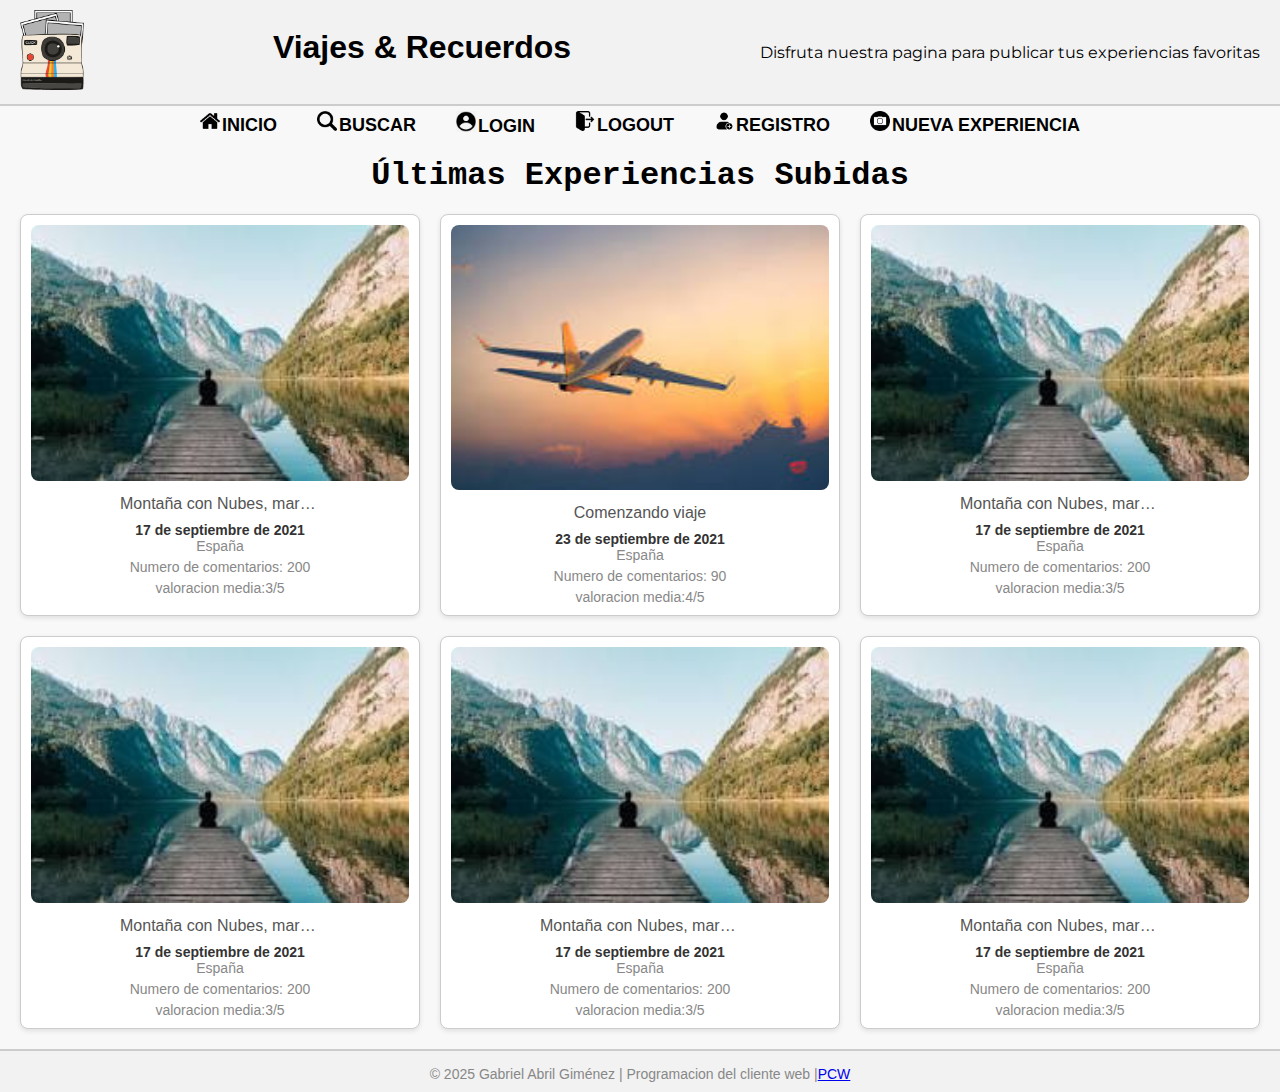
<file: index.html>
<!DOCTYPE html>
<html lang="es">
  <head>
    <meta charset="UTF-8">
    <meta name="viewport" content="width=device-width, initial-scale=1.0" >
    <title>Página Web</title>
    <!-- Archivo base con header, footer, aside -->
    <link rel="stylesheet" href="styles/base.css" media="screen" >
    <!-- Archivo específico para la galería y main -->
    <link rel="stylesheet" href="styles/gallery.css" media="screen" >
    <!-- WebFonts -->
    <link rel="preconnect" href="https://fonts.googleapis.com">
    <link rel="preconnect" href="https://fonts.gstatic.com" crossorigin>
    <link href="https://fonts.googleapis.com/css2?family=Montserrat:ital,wght@0,100..900;1,100..900&display=swap" rel="stylesheet">  
  </head>
  <body>
    <header>
      <a href="index.html">
        <img src="images/PICTURE.png" alt="" id="logo" >
      </a>

      <a href="index.html"><h1>Viajes &amp; Recuerdos</h1></a>
      <p class="montserrat">Disfruta nuestra pagina para publicar tus experiencias favoritas</p> 
    </header>


    <input type="checkbox" id="menu-toggle" class="menu-toggle">
    <label for="menu-toggle" class="menu-button">☰</label>

    <nav>
      <ul>
        <li><a href="index.html"><img src="images/home.png" alt="Inicio" width="20" ><span>INICIO</span> </a></li>
        <li><a href="buscar.html"><img src="images/lupa.png" alt="Inicio" width="20"><span>BUSCAR</span></a></li>
        <li><a href="login.html"><img src="images/login.jpeg" alt="Inicio" width="20" ><span>LOGIN</span></a></li>
        <li><a href="index.html"><img src="images/logout.png" alt="Inicio" width="20" ><span>LOGOUT</span></a></li>
        <li><a href="registro.html"><img src="images/user.png" alt="Inicio" width="20" ><span>REGISTRO</span></a></li>
        <li><a href="nueva.html"><img src="images/camera.png" alt="Inicio" width="20" ><span>NUEVA EXPERIENCIA</span></a></li>
      </ul>
    </nav>


    <main>

      <h2>Últimas Experiencias Subidas</h2>

      <ul id="container">
        <li>
          <a href="experiencia.html">
            <figure>
              <img src="images/viaje1.jpeg" width="200" alt="Una montaña" title="Montaña con Nubes, mar y persona">
              <figcaption>Montaña con Nubes, mar y persona </figcaption>
            </figure>
          </a>
          <p>
            <time datetime="2021-09-17">17 de septiembre de 2021</time> España
          </p>
          <p>Numero de comentarios: 200</p>
          <p>valoracion media:3/5</p>
        </li>

        <li>
          <a href="experiencia.html">
            <figure>
              <img src="images/viaje2.jpeg" width="200" alt="Un avion" title="Comenzando viaje" >
              <figcaption>Comenzando viaje</figcaption>
            </figure>
          </a>
          <p>
            <time datetime="2021-09-23">23 de septiembre de 2021</time> España
          </p>
          <p>Numero de comentarios: 90</p>
          <p>valoracion media:4/5</p>
        </li>

        <li>
          <a href="experiencia.html">
            <figure>
              <img src="images/viaje1.jpeg" width="200" alt="Una montaña" title="Montaña con Nubes, mar y persona" >
              <figcaption>Montaña con Nubes, mar y persona </figcaption>
            </figure>
          </a>
          <p>
            <time datetime="2021-09-17">17 de septiembre de 2021</time> España
          </p>
          <p>Numero de comentarios: 200</p>
          <p>valoracion media:3/5</p>
        </li>


        <li>
          <a href="experiencia.html">
            <figure>
              <img src="images/viaje1.jpeg" width="200" alt="Una montaña" title="Montaña con Nubes, mar y persona" >
              <figcaption>Montaña con Nubes, mar y persona </figcaption>
            </figure>
          </a>
          <p>
            <time datetime="2021-09-17">17 de septiembre de 2021</time> España
          </p>
          <p>Numero de comentarios: 200</p>
          <p>valoracion media:3/5</p>
        </li>




        <li>
          <a href="experiencia.html">
            <figure>
              <img src="images/viaje1.jpeg" width="200" alt="Una montaña" title="Montaña con Nubes, mar y persona" >
              <figcaption>Montaña con Nubes, mar y persona </figcaption>
            </figure>
          </a>
          <p>
            <time datetime="2021-09-17">17 de septiembre de 2021</time> España
          </p>
          <p>Numero de comentarios: 200</p>
          <p>valoracion media:3/5</p>
        </li>



        <li>
          <a href="experiencia.html">
            <figure>
              <img src="images/viaje1.jpeg" width="200" alt="Una montaña" title="Montaña con Nubes, mar y persona" >
              <figcaption>Montaña con Nubes, mar y persona </figcaption>
            </figure>
          </a>
          <p>
            <time datetime="2021-09-17">17 de septiembre de 2021</time> España
          </p>
          <p>Numero de comentarios: 200</p>
          <p>valoracion media:3/5</p>
        </li>





      </ul>
    </main>
    <footer>
      <p>
        &copy; 2025 Gabriel Abril Giménez | Programacion del cliente web |<a href="acerca.html">PCW</a>
      </p>
    </footer>
  </body>
</html>
</file>
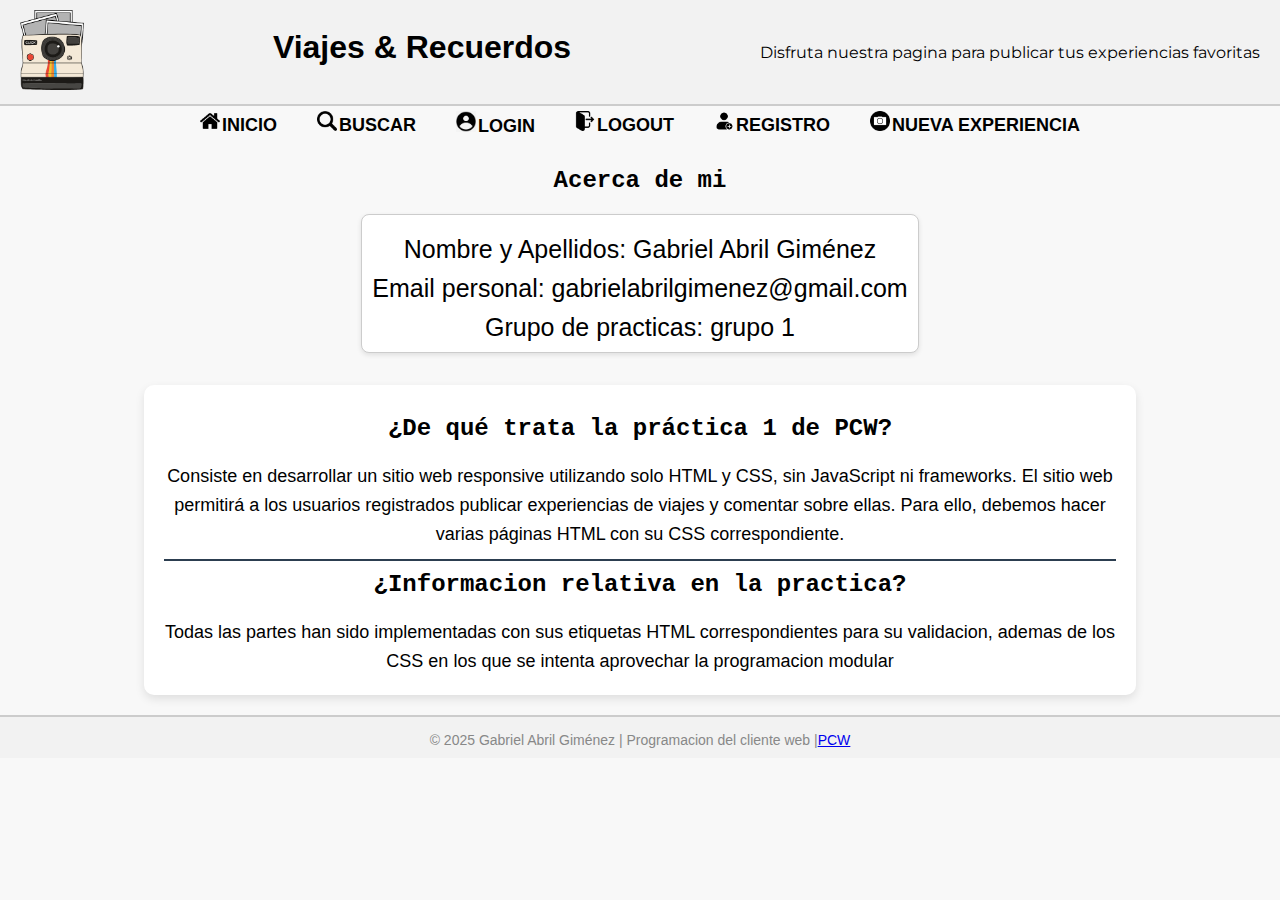
<file: acerca.html>
<!DOCTYPE html>
<html lang="es">
  <head>
    <meta charset="UTF-8" >
    <meta name="viewport" content="width=device-width, initial-scale=1.0">
    <title>Página Web</title>
    <!-- Archivo base con header, footer, aside -->
    <link rel="stylesheet" href="styles/base.css" media="screen">
    <!-- Archivo específico para la galería y main -->
    <link rel="stylesheet" href="styles/acerca.css" media="screen">
     <!-- WebFonts -->
     <link rel="preconnect" href="https://fonts.googleapis.com">
     <link rel="preconnect" href="https://fonts.gstatic.com" crossorigin>
     <link href="https://fonts.googleapis.com/css2?family=Montserrat:ital,wght@0,100..900;1,100..900&display=swap" rel="stylesheet">  
  </head>
  <body>
    <header>
      <a href="index.html">
        <img src="images/PICTURE.png" alt="" id="logo">
      </a>

      <a href="index.html"><h1>Viajes &amp; Recuerdos</h1></a>
      <p class="montserrat">Disfruta nuestra pagina para publicar tus experiencias favoritas</p> 
    </header>


    <input type="checkbox" id="menu-toggle" class="menu-toggle">
    <label for="menu-toggle" class="menu-button">☰</label>

    <nav>
      <ul>
        <li><a href="index.html"><img src="images/home.png" alt="Inicio" width="20" ><span>INICIO</span> </a></li>
        <li><a href="buscar.html"><img src="images/lupa.png" alt="Inicio" width="20"><span>BUSCAR</span></a></li>
        <li><a href="login.html"><img src="images/login.jpeg" alt="Inicio" width="20" ><span>LOGIN</span></a></li>
        <li><a href="index.html"><img src="images/logout.png" alt="Inicio" width="20" ><span>LOGOUT</span></a></li>
        <li><a href="registro.html"><img src="images/user.png" alt="Inicio" width="20" ><span>REGISTRO</span></a></li>
        <li><a href="nueva.html"><img src="images/camera.png" alt="Inicio" width="20" ><span>NUEVA EXPERIENCIA</span></a></li>
      </ul>
    </nav>


    <main>

      <h2>Acerca de mi</h2>

      <ul id="container">
        <li>
            <p>Nombre y Apellidos: Gabriel Abril Giménez</p>
            <p>Email personal: gabrielabrilgimenez@gmail.com</p>
            <p>Grupo de practicas: grupo 1</p>
        </li>
      </ul>

    <div class="info">
        <h2>¿De qué trata la práctica 1 de PCW?</h2>
        <p>
            Consiste en desarrollar un sitio web responsive utilizando solo HTML y CSS, sin JavaScript ni frameworks. 
            El sitio web permitirá a los usuarios registrados publicar experiencias de viajes y comentar sobre ellas. 
            Para ello, debemos hacer varias páginas HTML con su CSS correspondiente.
        </p>
        <h2>¿Informacion relativa en la practica?</h2>

        <p>Todas las partes han sido implementadas con sus etiquetas HTML correspondientes para su validacion, ademas de los CSS en los que se intenta aprovechar la programacion modular</p>



    </div>



    </main>
    <footer>
      <p>
        &copy; 2025 Gabriel Abril Giménez | Programacion del cliente web |<a href="acerca.html">PCW</a>
      </p>
    </footer>
  </body>
</html>
</file>
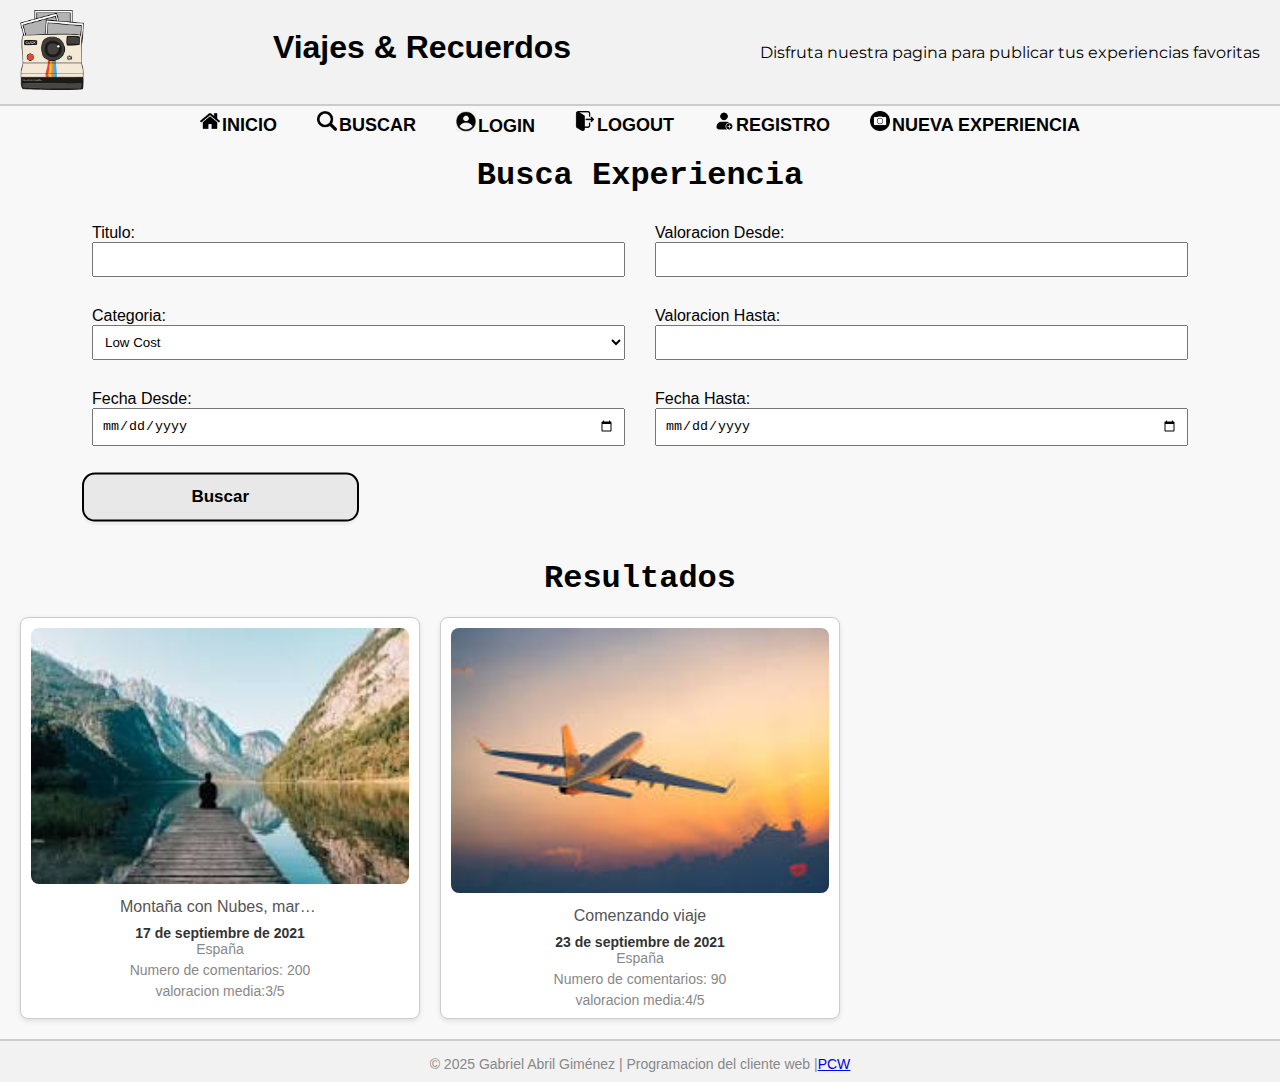
<file: buscar.html>
<!DOCTYPE html>
<html lang="es">
  <head>
    <meta charset="UTF-8">
    <meta name="viewport" content="width=device-width, initial-scale=1.0">
    <title>Página Web</title>
    <!-- Archivo base con header, footer, aside -->
    <link rel="stylesheet" href="styles/base.css" media="screen">
    <!-- Archivo específico para los formularios -->
    <link rel="stylesheet" href="styles/formulario.css" media="screen">
    <!-- Archivo específico para la galería de resultados-->
    <link rel="stylesheet" href="styles/gallery.css" media="screen">  
     <!-- WebFonts -->
     <link rel="preconnect" href="https://fonts.googleapis.com">
     <link rel="preconnect" href="https://fonts.gstatic.com" crossorigin>
     <link href="https://fonts.googleapis.com/css2?family=Montserrat:ital,wght@0,100..900;1,100..900&display=swap" rel="stylesheet">  
</head>
  <body>
    <header>
      <a href="index.html">
        <img src="images/PICTURE.png" alt="" id="logo">
      </a>

      <a href="index.html"><h1>Viajes &amp; Recuerdos</h1></a>
      <p class="montserrat">Disfruta nuestra pagina para publicar tus experiencias favoritas</p> 
    </header>


    <input type="checkbox" id="menu-toggle" class="menu-toggle">
    <label for="menu-toggle" class="menu-button">☰</label>

    <nav>
      <ul>
        <li><a href="index.html"><img src="images/home.png" alt="Inicio" width="20" ><span>INICIO</span> </a></li>
        <li><a href="buscar.html"><img src="images/lupa.png" alt="Inicio" width="20"><span>BUSCAR</span></a></li>
        <li><a href="login.html"><img src="images/login.jpeg" alt="Inicio" width="20" ><span>LOGIN</span></a></li>
        <li><a href="index.html"><img src="images/logout.png" alt="Inicio" width="20" ><span>LOGOUT</span></a></li>
        <li><a href="registro.html"><img src="images/user.png" alt="Inicio" width="20" ><span>REGISTRO</span></a></li>
        <li><a href="nueva.html"><img src="images/camera.png" alt="Inicio" width="20" ><span>NUEVA EXPERIENCIA</span></a></li>
      </ul>
    </nav>
    <main>

      <h2>Busca Experiencia</h2>
      <aside>
          <form id="search_form">

              <div class="form-group">
                  <label for="title"  class="field-left">Titulo:</label>
                  <input type="text" class="field-left" id="title" name="title">
              </div>

              <div class="form-group">
                  <label for="valor_inicio" class="field-right">Valoracion Desde:</label>
                  <input type="number" class="field-right" id="valor_inicio" name="valor_inicio" min="0" max="5">
              </div>

              <div class="form-group">
                  <label for="category" class="field-left">Categoria:</label>
                  <select id="category" class="field-left" name="category">
                      <option>Low Cost</option>
                      <option>Avion</option>
                      <option>Europa</option>
                  </select>               
              </div>

              <div class="form-group">
                  <label for="valor_fin" class="field-right">Valoracion Hasta:</label>
                  <input type="number" class="field-right" id="valor_fin" name="valor_fin" min="0" max="5">
              </div>

              <div class="form-group">
                  <label for="date_inicio" class="field-left">Fecha Desde:</label>
                  <input type="date" class="field-left" id="date_inicio" name="date_inicio">
              </div>

              <div class="form-group">
                  <label for="date_fin" class="field-left">Fecha Hasta:</label>
                  <input type="date" class="field-left" id="date_fin" name="date_fin">
              </div>

              <div class="buton_center">
                  <button type="submit" id="search">
                      <span class="button_top">Buscar</span>
                  </button>
              </div>
          </form>
      </aside>

      <h2>Resultados</h2>


      <ul id="container">
          <li>
            <a href="experiencia.html">
              <figure>
                <img src="images/viaje1.jpeg" width="200" alt="Una montaña" title="Montaña con Nubes, mar y persona">
                <figcaption>Montaña con Nubes, mar y persona </figcaption>
              </figure>
            </a>
            <p>
              <time datetime="2021-09-17">17 de septiembre de 2021</time> España
            </p>
            <p>Numero de comentarios: 200</p>
            <p>valoracion media:3/5</p>
          </li>

          <li>
            <a href="experiencia.html">
              <figure>
                <img src="images/viaje2.jpeg" width="200" alt="Un avion" title="Comenzando viaje">
                <figcaption>Comenzando viaje</figcaption>
              </figure>
            </a>
            <p>
              <time datetime="2021-09-23">23 de septiembre de 2021</time> España
            </p>
            <p>Numero de comentarios: 90</p>
            <p>valoracion media:4/5</p>
          </li>
        </ul>
    </main>
    <footer>
      <p>
        &copy; 2025 Gabriel Abril Giménez | Programacion del cliente web |<a href="acerca.html">PCW</a>
      </p>
    </footer>
  </body>
</html>
</file>
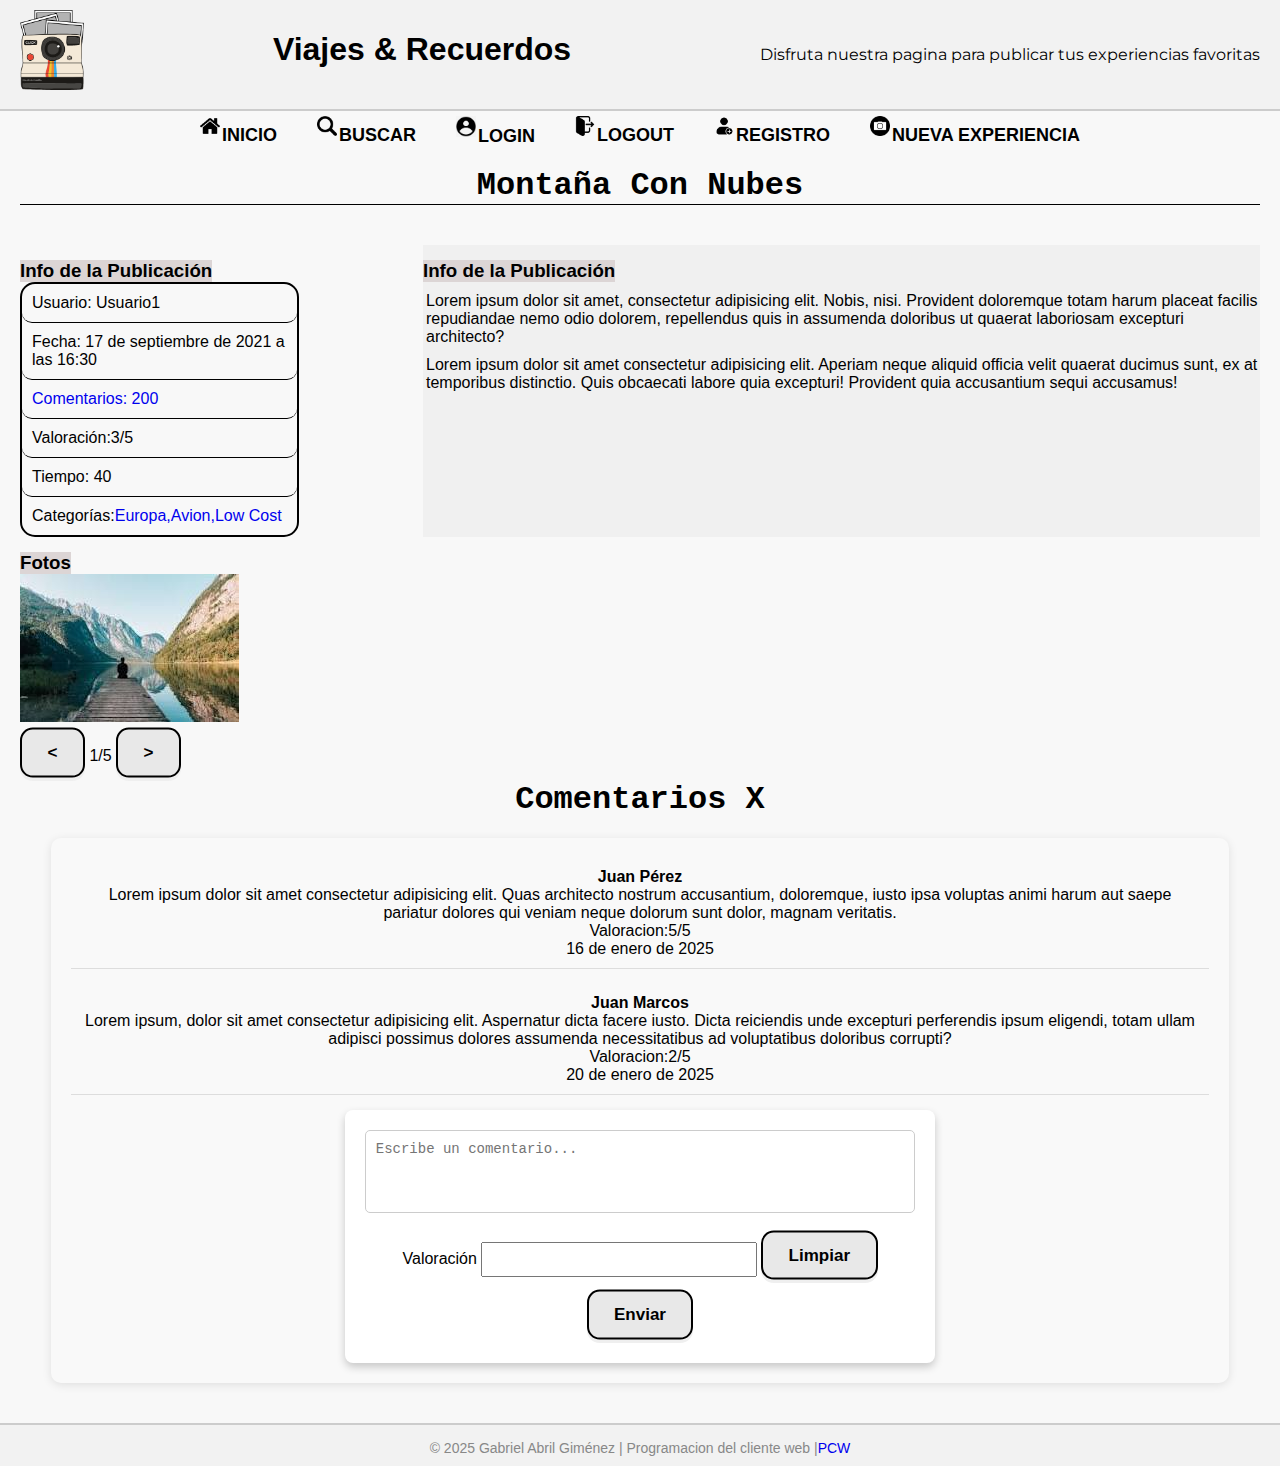
<file: experiencia.html>
<!DOCTYPE html>
<html lang="es">
  <head>
    <meta charset="UTF-8">
    <meta name="viewport" content="width=device-width, initial-scale=1.0">
    <title>Página Web</title>
    <!-- Archivo base con header, footer, aside -->
    <link rel="stylesheet" href="styles/base.css">
    <!-- Archivo específico para la galería y main -->
    <link rel="stylesheet" href="styles/soloFoto.css" >
    <!-- Archivo específico para la galería y main -->
    <link rel="stylesheet" href="styles/formulario.css" >
  <!-- WebFonts -->
  <link rel="preconnect" href="https://fonts.googleapis.com">
  <link rel="preconnect" href="https://fonts.gstatic.com" crossorigin>
  <link href="https://fonts.googleapis.com/css2?family=Montserrat:ital,wght@0,100..900;1,100..900&display=swap" rel="stylesheet">  
  </head>
  <body>
        <header>
          <a href="index.html">
            <img src="images/PICTURE.png" alt="" id="logo">
          </a>
    
          <a href="index.html"><h1>Viajes &amp; Recuerdos</h1></a>
          <p class="montserrat">Disfruta nuestra pagina para publicar tus experiencias favoritas</p> 
        </header>
    
    
        <input type="checkbox" id="menu-toggle" class="menu-toggle">
        <label for="menu-toggle" class="menu-button">☰</label>
    
        <nav>
          <ul>
            <li><a href="index.html"><img src="images/home.png" alt="Inicio" width="20" ><span>INICIO</span> </a></li>
            <li><a href="buscar.html"><img src="images/lupa.png" alt="Inicio" width="20"><span>BUSCAR</span></a></li>
            <li><a href="login.html"><img src="images/login.jpeg" alt="Inicio" width="20" ><span>LOGIN</span></a></li>
            <li><a href="index.html"><img src="images/logout.png" alt="Inicio" width="20" ><span>LOGOUT</span></a></li>
            <li><a href="registro.html"><img src="images/user.png" alt="Inicio" width="20" ><span>REGISTRO</span></a></li>
            <li><a href="nueva.html"><img src="images/camera.png" alt="Inicio" width="20" ><span>NUEVA EXPERIENCIA</span></a></li>
          </ul>
        </nav>
    <main>
        <div id="centrar-div">
            <h2>Montaña Con Nubes</h2>
        </div>
        <div class="fila1">
            <div class="zona1">
              <h3>Info de la Publicación</h3>
              <ul>
                <li> Usuario: Usuario1</li>
                <li>Fecha: 17 de septiembre de 2021 a las 16:30</li>
                <li><a href="#coments">Comentarios: 200 </a></li>
                <li> Valoración:3/5</li>
                <li> Tiempo: 40</li>
                <li> Categorías:<a href="buscar.html">Europa,Avion,Low Cost</a></li>
              </ul>
            </div>
          
            <div class="zona2">
              <h3>Info de la Publicación</h3>
              <p>Lorem ipsum dolor sit amet, consectetur adipisicing elit. Nobis, nisi. Provident doloremque totam harum placeat facilis repudiandae nemo odio dolorem, repellendus quis in assumenda doloribus ut quaerat laboriosam excepturi architecto?</p>
              
              <p>Lorem ipsum dolor sit amet consectetur adipisicing elit. Aperiam neque aliquid officia velit quaerat ducimus sunt, ex at temporibus distinctio. Quis obcaecati labore quia excepturi! Provident quia accusantium sequi accusamus!</p>
            </div>
        </div>
        
        <div class="fila2">
            <div class="zona3">
              <h3>Fotos</h3>
            <p>
              <a href="images/viaje1.jpeg">
                <img src="images/viaje1.jpeg" alt="Foto">
              </a>
            </p>
                <button type="button" id="atras">
                    <span class="button_top">&lt;</span>
                </button>
                1/5
                <button type="button" id="siguiente">
                    <span class="button_top">&gt;</span>
                </button>
            </div>
        </div>

        <h2>Comentarios X</h2>

        <div class="comments-section" id="coments">
  
          <div class="comment">
              <h4>Juan Pérez</h4>
              <p>Lorem ipsum dolor sit amet consectetur adipisicing elit. Quas architecto nostrum accusantium, doloremque, iusto ipsa voluptas animi harum aut saepe pariatur dolores qui veniam neque dolorum sunt dolor, magnam veritatis.</p>
              <p>Valoracion:5/5</p>
              <time datetime="2025-01-16">16 de enero de 2025</time>
          </div>

          <div class="comment">
            <h4>Juan Marcos</h4>
            <p>Lorem ipsum, dolor sit amet consectetur adipisicing elit. Aspernatur dicta facere iusto. Dicta reiciendis unde excepturi perferendis ipsum eligendi, totam ullam adipisci possimus dolores assumenda necessitatibus ad voluptatibus doloribus corrupti?</p>
            <p>Valoracion:2/5</p>
            <time datetime="2025-01-16">20 de enero de 2025</time>
          </div>


          <form id="experiencia-form">
            <div class="comentarios-container">
                <textarea placeholder="Escribe un comentario..." maxlength="300"></textarea>
        
                <label for="num_val">Valoración</label>
                <input type="number" name="num_val" id="num_val" min="0" max="5" step="1" oninput="num_val_output.value = this.value">
        
                <button type="reset" id="reset_com">
                  <span class="button_top">Limpiar</span>
                </button>

                <button type="button" id="enviar">
                    <span class="button_top">Enviar</span>
                </button>

            </div>
          </form>
        </div>

    </main>    
    <footer>
      <p>
        &copy; 2025 Gabriel Abril Giménez | Programacion del cliente web |<a href="acerca.html">PCW</a>
      </p>
    </footer>
  </body>
</html>
</file>
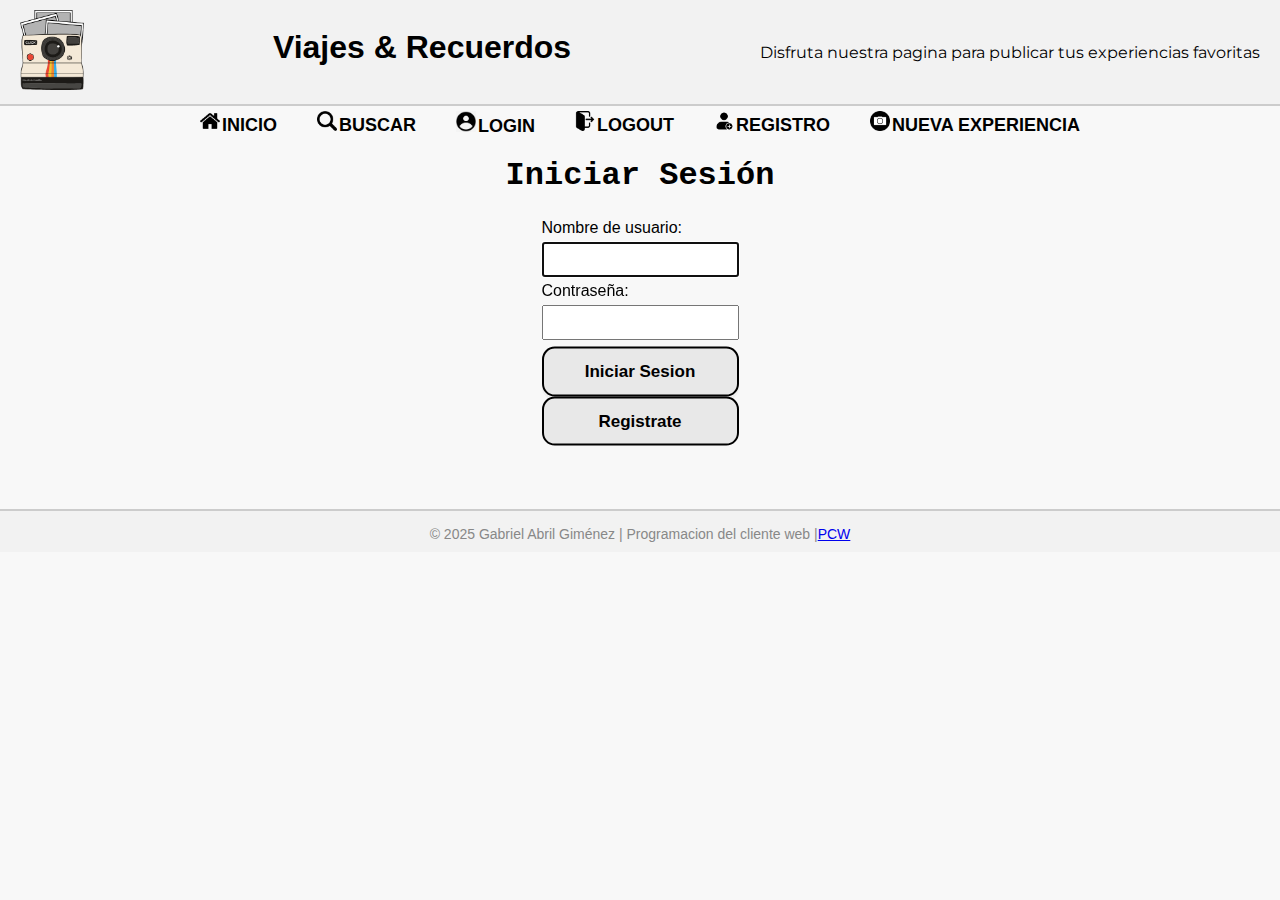
<file: login.html>
<!DOCTYPE html>
<html lang="es">
  <head>
    <meta charset="UTF-8" >
    <meta name="viewport" content="width=device-width, initial-scale=1.0" >
    <title>Página Web</title>
    <!-- Archivo base con header, footer, aside -->
    <link rel="stylesheet" href="styles/base.css" media="screen" >
    <!-- Archivo específico para la galería y main -->
    <link rel="stylesheet" href="styles/formulario.css" media="screen" >
     <!-- WebFonts -->
     <link rel="preconnect" href="https://fonts.googleapis.com">
     <link rel="preconnect" href="https://fonts.gstatic.com" crossorigin>
     <link href="https://fonts.googleapis.com/css2?family=Montserrat:ital,wght@0,100..900;1,100..900&display=swap" rel="stylesheet">  
  </head>
  <body>
    <header>
      <a href="index.html">
        <img src="images/PICTURE.png" alt="" id="logo" >
      </a>

      <a href="index.html"><h1>Viajes &amp; Recuerdos</h1></a>
      <p class="montserrat">Disfruta nuestra pagina para publicar tus experiencias favoritas</p> 
    </header>


    <input type="checkbox" id="menu-toggle" class="menu-toggle">
    <label for="menu-toggle" class="menu-button">☰</label>

    <nav>
      <ul>
        <li><a href="index.html"><img src="images/home.png" alt="Inicio" width="20" ><span>INICIO</span> </a></li>
        <li><a href="buscar.html"><img src="images/lupa.png" alt="Inicio" width="20"><span>BUSCAR</span></a></li>
        <li><a href="login.html"><img src="images/login.jpeg" alt="Inicio" width="20" ><span>LOGIN</span></a></li>
        <li><a href="index.html"><img src="images/logout.png" alt="Inicio" width="20" ><span>LOGOUT</span></a></li>
        <li><a href="registro.html"><img src="images/user.png" alt="Inicio" width="20" ><span>REGISTRO</span></a></li>
        <li><a href="nueva.html"><img src="images/camera.png" alt="Inicio" width="20" ><span>NUEVA EXPERIENCIA</span></a></li>
      </ul>
    </nav>
    
    <main>
        <h2>Iniciar Sesión</h2>

        <aside>
          <form id="idlogin">
            <label for="username">Nombre de usuario:</label>
            <input type="text" id="username" name="username" required autofocus >
            <label for="password">Contraseña:</label>
            <input type="password" id="password" name="password" required >
  
            <button type="submit" id="entrar">
              <span class="button_top">Iniciar Sesion</span>
            </button>
            
            <a href="registro.html" id="boton">
                <span class="button_top">Registrate</span>
            </a>

          </form>
        </aside>
    </main>

    <footer>
      <p>
        &copy; 2025 Gabriel Abril Giménez | Programacion del cliente web |<a href="acerca.html">PCW</a>
      </p>
    </footer>
  </body>
</html>
</file>
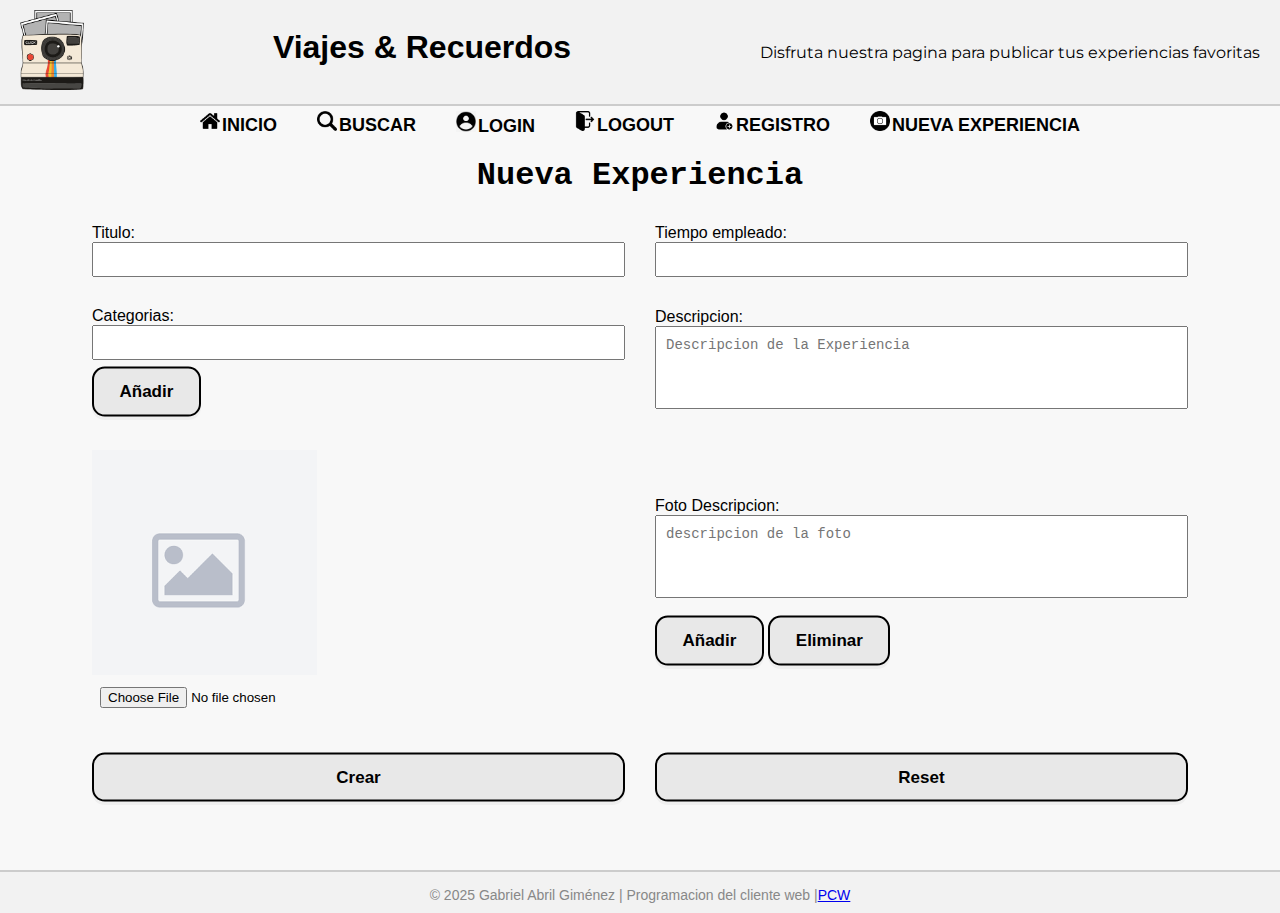
<file: nueva.html>
<!DOCTYPE html>
<html lang="es">
  <head>
    <meta charset="UTF-8" >
    <meta name="viewport" content="width=device-width, initial-scale=1.0" >
    <title>Página Web</title>
    <!-- Archivo base con header, footer, aside -->
    <link rel="stylesheet" href="styles/base.css" media="screen" >
    <!-- Archivo específico para los formularios -->
    <link rel="stylesheet" href="styles/formulario.css" media="screen" >
     <!-- WebFonts -->
     <link rel="preconnect" href="https://fonts.googleapis.com">
     <link rel="preconnect" href="https://fonts.gstatic.com" crossorigin>
     <link href="https://fonts.googleapis.com/css2?family=Montserrat:ital,wght@0,100..900;1,100..900&display=swap" rel="stylesheet">  
</head>
  <body>
    <header>
      <a href="index.html">
        <img src="images/PICTURE.png" alt="" id="logo" >
      </a>

      <a href="index.html"><h1>Viajes &amp; Recuerdos</h1></a>
      <p class="montserrat">Disfruta nuestra pagina para publicar tus experiencias favoritas</p> 
    </header>


    <input type="checkbox" id="menu-toggle" class="menu-toggle">
    <label for="menu-toggle" class="menu-button">☰</label>

    <nav>
        <ul>
          <li><a href="index.html"><img src="images/home.png" alt="Inicio" width="20" ><span>INICIO</span> </a></li>
          <li><a href="buscar.html"><img src="images/lupa.png" alt="Inicio" width="20"><span>BUSCAR</span></a></li>
          <li><a href="login.html"><img src="images/login.jpeg" alt="Inicio" width="20" ><span>LOGIN</span></a></li>
          <li><a href="index.html"><img src="images/logout.png" alt="Inicio" width="20" ><span>LOGOUT</span></a></li>
          <li><a href="registro.html"><img src="images/user.png" alt="Inicio" width="20" ><span>REGISTRO</span></a></li>
          <li><a href="nueva.html"><img src="images/camera.png" alt="Inicio" width="20" ><span>NUEVA EXPERIENCIA</span></a></li>
        </ul>
      </nav>
    <main>

        <h2>Nueva Experiencia</h2>
        <aside>
            <form id="search_form">

                <div class="form-group">
                    <label for="title"  class="field-left">Titulo:</label>
                    <input type="text" class="field-left" id="title" name="title" maxlength="100" required>
                </div>

                <div class="form-group">
                    <label for="time" class="field-right">Tiempo empleado:</label>
                    <input type="number" class="field-right" id="time" name="time" min="0.5" step="0.5" oninput="valor.value = this.value" required>
                </div>


                <div class="form-group">
                    <label for="category" class="field-left">Categorias:</label>
                    <input list="categorias" name="category" id="category" maxlength="100">
                    <datalist id="categorias">
                        <option>Low Cost</option>
                        <option>Avion</option>
                        <option>Europa</option>
                    </datalist>
                    <button type="submit" id="add">
                        <span class="button_top">Añadir</span>
                    </button>

                </div>

                <div class="form-group">
                    <label for="descripcion" class="field-right">Descripcion:</label>
                    <textarea maxlength="200" name="descripcion" id="descripcion" placeholder="Descripcion de la Experiencia" required></textarea>
                </div>

                <div class="form-group">
                    <label for="photo">
                        <img src="images/not_found.png" alt="No hay foto">
                    </label>
                    <input type="file" id="photo" accept="image/* ">
                </div>

                <div class="form-group">
                    <label for="photo-des">Foto Descripcion:</label>
                    <textarea maxlength="200" name="descripcion-photo" id="photo-des" placeholder="descripcion de la foto" required></textarea>            
                    <button type="submit" id="add_foto">
                        <span class="button_top">Añadir</span>
                    </button>
        
                    <button type="submit" id="delete">
                        <span class="button_top">Eliminar</span>
                    </button>
                </div>

                <div class="form-group">
                    <button type="submit" id="create">
                        <span class="button_top">Crear</span>
                    </button>
                </div>

                <div class="form-group">
                    <button type="reset" id="reset">
                        <span class="button_top">Reset</span>
                    </button>
                </div> 
            </form>
        </aside>
    </main>
    <footer>
      <p>
        &copy; 2025 Gabriel Abril Giménez | Programacion del cliente web |<a href="acerca.html">PCW</a>
      </p>
    </footer>
  </body>
</html>
</file>
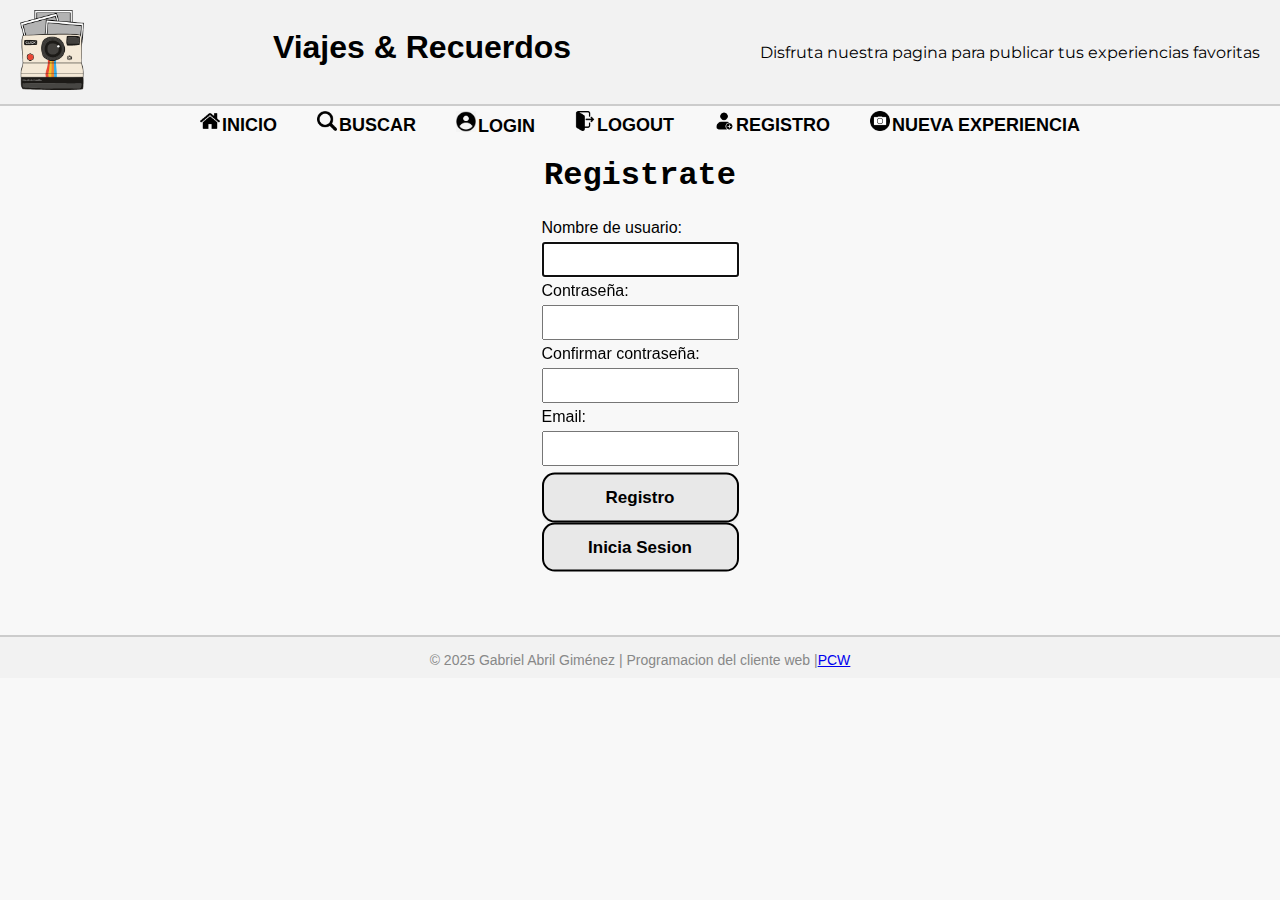
<file: registro.html>
<!DOCTYPE html>
<html lang="es">
  <head>
    <meta charset="UTF-8" >
    <meta name="viewport" content="width=device-width, initial-scale=1.0" >
    <title>Página Web</title>
    <!-- Archivo base con header, footer, aside -->
    <link rel="stylesheet" href="styles/base.css" media="screen" >
    <!-- Archivo específico para la galería y main -->
    <link rel="stylesheet" href="styles/formulario.css" media="screen" >
     <!-- WebFonts -->
     <link rel="preconnect" href="https://fonts.googleapis.com">
     <link rel="preconnect" href="https://fonts.gstatic.com" crossorigin>
     <link href="https://fonts.googleapis.com/css2?family=Montserrat:ital,wght@0,100..900;1,100..900&display=swap" rel="stylesheet">  
  </head>
  <body>
    <header>
      <a href="index.html">
        <img src="images/PICTURE.png" alt="" id="logo" >
      </a>

      <a href="index.html"><h1>Viajes &amp; Recuerdos</h1></a>
      <p class="montserrat">Disfruta nuestra pagina para publicar tus experiencias favoritas</p> 
    </header>

    <input type="checkbox" id="menu-toggle" class="menu-toggle">
    <label for="menu-toggle" class="menu-button">☰</label>

    <nav>
        <ul>
          <li><a href="index.html"><img src="images/home.png" alt="Inicio" width="20" ><span>INICIO</span> </a></li>
          <li><a href="buscar.html"><img src="images/lupa.png" alt="Inicio" width="20"><span>BUSCAR</span></a></li>
          <li><a href="login.html"><img src="images/login.jpeg" alt="Inicio" width="20" ><span>LOGIN</span></a></li>
          <li><a href="index.html"><img src="images/logout.png" alt="Inicio" width="20" ><span>LOGOUT</span></a></li>
          <li><a href="registro.html"><img src="images/user.png" alt="Inicio" width="20" ><span>REGISTRO</span></a></li>
          <li><a href="nueva.html"><img src="images/camera.png" alt="Inicio" width="20" ><span>NUEVA EXPERIENCIA</span></a></li>
        </ul>
      </nav>
    <main>
        <h2>Registrate</h2>

        <aside>
          <form id="idlogin" >
            <label for="username">Nombre de usuario:</label>
            <input type="text" id="username" name="username" pattern="^[a-zA-Z][a-zA-Z\d]{3,19}$" title="Debe contener solo letras, números, pero no debe empezar por numero y debe tener entre 4 y 20 caracteres." required autofocus >
            
            <label for="password">Contraseña:</label>
            <input type="password" name="password" id="password" pattern="^[a-zA-Z\d_.\-]{6,20}$" title="Debe contener solo letras, números, '_', '-', '.', y tener entre 6 y 20 caracteres.">

            <label for="password2">Confirmar contraseña:</label>
            <input type="password" id="password2" name="password2" >

            <label for="email">Email:</label>
            <input type="email" id="email" name="email" required >

            <button type="submit" id="registrar">
              <span class="button_top">Registro</span>
            </button>

            <a href="login.html" id="boton">
              <span class="button_top">Inicia Sesion</span>
            </a>
          </form>
        </aside>
    </main>
    <footer>
      <p>
        &copy; 2025 Gabriel Abril Giménez | Programacion del cliente web |<a href="acerca.html">PCW</a>
      </p>
    </footer>
  </body>
</html>
</file>
<file: styles/gallery.css>
:root {
    --li-color-container: #ffffff;
    --color-border: #ccc;
    --li-color-shadow: rgba(0, 0, 0, 0.1);
    --color-text: #555;
    --color-p-text: #888;
    --color-time: #333;
    --gallery-text-color: #000000;
  
    /* Variables para tamaños de fuente */
    --gallery-font-size-h2: 2em;
    --gallery-font-size-figcaption: 16px;
    --gallery-font-size-p: 14px;
    --gallery-font-size-time: 1em; 
  }
  
  /* ===== Main ===== */
  main {
    padding: 20px;
  }
  
  main h2 {
    text-align: center;
    margin-bottom: 20px;
    font-family: "Courier New", Courier, monospace;
    font-size: var(--gallery-font-size-h2);
    color: var(--gallery-text-color);
  }
  
  /* ===== Galería de Imágenes ===== */
  #container {
    display: grid;
    grid-template-columns: repeat(3, 1fr);
    gap: 20px;
    list-style-type: none;
    padding: 0;
  }
  
  #container li {
    background-color: var(--li-color-container);
    border: 1px solid var(--color-border);
    padding: 10px;
    border-radius: 8px;
    box-shadow: 0px 2px 5px var(--li-color-shadow);
    transition: transform 0.3s ease;
  }
  
  #container li:hover {
    transform: scale(1.05);
  }
  
  #container li a {
    text-decoration: none;
  }
  
  figure {
    margin: 0;
    text-align: center;
  }
  
  figure img {
    width: 100%;
    height: auto;
    border-radius: 8px;
  }
  
  figcaption {
    margin-top: 10px;
    font-size: var(--gallery-font-size-figcaption);
    color: var(--color-text);
    width: 200px; 
    white-space: nowrap;
    overflow: hidden;
    text-overflow: ellipsis;
    display: block; 
}

  
  ul > li > p {
    text-align: center;
    font-size: var(--gallery-font-size-p);
    color: var(--color-p-text);
    margin-top: 5px;
  }
  
  time {
    display: block;
    font-weight: bold;
    font-size: var(--gallery-font-size-time);
    color: var(--color-time);
  }
  
  a figcaption {
    display: inline-block;
  }
  
  a:hover figcaption {
    background-size: 0 3px, 100% 3px;
  }
  
    /* Responsive para galería */
    @media (max-width: 850px) {
      #container {
        grid-template-columns: repeat(2, 2fr);
      }
    }

  /* Responsive para galería */
  @media (max-width: 480px) {
    #container {
      grid-template-columns: repeat(1, 1fr);
    }
  }
</file>
<file: styles/acerca.css>
main {
  padding: 20px;
}
main h2 {
  text-align: center;
  margin-bottom: 20px;
  margin-top: 10px;
  font-family: "Courier New", Courier, monospace;
}

main h2:hover {
  background-size: 0 3px, 100% 3px;
}

#centrar-div {
  display: grid;
  justify-content: center;
}

/* ===== Informaicon acerca de mi contenedor ===== */
#container {
  display: flex;
  justify-content: center;
  margin-bottom: 2em;
  list-style-type: none;
  padding: 0;
}

#container li {
  background-color: white;
  border: 1px solid #ccc;
  padding: 10px;
  border-radius: 8px;
  box-shadow: 0px 2px 5px rgba(0, 0, 0, 0.1);
  transition: transform 0.3s ease;
  width: max-content;
}
#container li p {
    text-align: center;
    font-size: 25px;
    color: #000000;
    margin-top: 10px;
  }


#container li:hover {
  transform: scale(1.05);
}


/*Estilos para la parte de informacion de la practica*/
.info {
    display: flex;
    flex-direction: column;
    width: 80%;
    background: white;
    padding: 20px;
    border-radius: 10px;
    box-shadow: 0 4px 10px rgba(0, 0, 0, 0.1);
    margin: auto;
}

.info > p {
    font-size: 18px;
    line-height: 1.6;
    text-align: center;
}

.info > p:not(:last-of-type) {
    border-bottom: 2px solid #2c3e50;
    padding-bottom: 10px; 
}

/* Responsive para galería */
@media (max-width: 800px) {
    .info {
        width: auto;
    }
}
</file>
<file: styles/formulario.css>
main {
  padding: 20px;
}

h2 {
  text-align: center;
  margin-bottom: 20px;
  font-family: "Courier New", Courier, monospace;
  font-size: 2em;
}

form {
  display: flex;
  flex-direction: column;
  justify-content: center;
  margin-bottom: 20px;
}

form label {
  padding-bottom: 5px;
  padding-top: 5px;
}

form input:hover{
  background-color: #f2f2f2;

}

form select:hover{
  background-color: #f2f2f2;

}

input {
  width: 100%;
  padding: 8px;

}

select {
  width: 100%;
  padding: 8px;
  box-sizing: border-box;
}

form button {
  margin-top: 10px;
}

/*Forumlario avanzado (busqueda y nueva experiencia)*/

#search_form {
  display: grid;
  grid-template-columns: 1fr 1fr;
  gap: 10px; 
  margin-bottom: 15px; 
  align-items: center;
  width: 90%;
}

.form-group {
  min-width: 200px;
  padding: 10px;
}

.form-group input {
  width: 100%;
  padding: 8px;

}

.form-group select {
  width: 100%;
  padding: 8px;
  box-sizing: border-box;
}

textarea {
  width: 100%;
  height: 83px;
  resize: none;
  padding: 10px;
  font-size: 14px;
  margin-bottom: 7px;
}

#create, #reset,#registrar,#entrar{
  width: 100%;
}

#search{
  width: 50%;
}


#experiencia-form{
  text-align: center;
  flex-direction: column;
  margin:  auto;
}

#experiencia-form input{

  width: 50%;
}


#boton{
  font-size: 17px;
  font-weight: bold;
  border: none;
  cursor: pointer;
  border-radius: 0.75em;
  color: var(--black-color);
  text-align: center;
  text-decoration: none;
}


/* media para moviles*/
@media (max-width: 480px) {

  #search_form {
    display: block; 
  }

  .form-group {
    width: 100%; 
  }
}
</file>
<file: styles/soloFoto.css>
main {
  padding: 20px;
}


/* ===== Experiencia maquetada===== */


main ul {
  list-style-type: none;
  padding: 0;
  width: auto;
  border: 2px solid black;
  border-radius: 15px; 
}

main ul li {
  padding: 10px;
  border-bottom: 1px solid black;
  border-radius: 10px; 
}

main ul li:last-child {
  border-bottom: none; 
}

h2:last-child {
  border-bottom: 1px solid black;
}

h2 {
  border-bottom: none; 
}


h3 {
  display: block;
  width: fit-content;
  background-color: #dcd5d5;
  margin-top: 15px;
}

textarea {
  width: 100%;
  height: 60px;
  resize: none;
  padding: 10px;
  border: 1px solid #ccc;
  border-radius: 5px;
  font-size: 14px;
  margin-bottom: 7px;
}

img {
  margin-bottom: 5px;;
}

img:hover {
  transform: scale(1.05);
}

a{
  text-decoration: none;
}
.fila1 {
  display: flex;
  padding-top: 20px;
}

.zona1 {
  flex: 3;
  margin-right: 10%;

}

.zona2 {
  flex: 9; 
  background-color: #f0f0f0;

}

.zona2 p{
  
  border-radius: 10px;
  margin-left: 3px;
  margin-top: 10px;
}

/* Sección de comentarios */
.comments-section {
  width: 95%;
  margin: 20px auto;
  padding: 20px;
  background: #f9f9f9;
  border-radius: 10px;
  box-shadow: 0px 2px 10px rgba(0, 0, 0, 0.1);
  display: flex;
  flex-direction: column;
}

.comment {
  margin-bottom: 15px;
  padding: 10px;
  text-align: center;
  width: auto;
  border-bottom: 1px solid #ddd;
}


/* Caja de entrada de comentarios */
.comentarios-container {
  width: 95%;
  background: white;
  padding: 20px;
  border-radius: 8px;
  box-shadow: 0 4px 8px rgba(0, 0, 0, 0.2);
  text-align: center;
  flex-direction: column;
  margin: auto; 
}



/* Responsive para formulario */
@media (max-width: 680px) {
  .comentarios-container {
    width: auto;
  }

  .fila1 {
    flex-direction: column;
  }
}
</file>
<file: styles/base.css>
:root {
  --black-color: #000000;
}

/* Resetear márgenes y rellenos por defecto */
* {
  margin: 0;
  padding: 0;
  box-sizing: border-box;
}

body {
  font-family: Arial, sans-serif;
  background-color: #f8f8f8;
}

/* ===== Header ===== */
header {
  display: flex;
  justify-content: space-between;
  align-items: center;
  padding: 10px 20px;
  background-color: #f2f2f2;
  border-bottom: 2px solid #ccc;
}

#logo {
  width: 64px;
  object-fit: cover;
  transition: transform 0.3s ease;
}

#logo:hover {
  transform: scale(1.05);
}

header > a {
  text-decoration: none;
  color: var(--black-color);
}

h1 {
  font-size: 2em;
  text-align: center;
  margin-bottom: 10px;
  transition: transform 0.3s ease; 
}

h1:hover {
  transform: scale(1.1);
  text-shadow: 2px 2px 2px rgba(0, 0, 0, 0.1);
}

nav ul {
  list-style-type: none;
  display: flex;
  gap: 20px;
  justify-content: center; 
  margin-top: 5px;
}

nav ul li a {
  text-decoration: none;
  color: var(--black-color);
  font-weight: bold;
  font-size: 18px;
  padding: 10px;
  transition: color 0.3s;
  background-color: transparent;
  
}

nav ul li a:hover {
  color: #007bff;
}

nav a img {
  margin-right: 2px;
  transition: filter 0.3s ease-in-out, transform 0.3s ease-in-out, opacity 0.3s ease-in-out;
}

nav a:hover img {
  filter: grayscale(80%);
  transform: scale(1.1);
  opacity: 0.8;
}

main {
  padding: 20px;
}

.menu-button,#menu-toggle {
  display: none;
}

.montserrat {
  font-family: "Montserrat", sans-serif;
  font-optical-sizing: auto;
  font-weight: 400; 
  font-style: normal;
}

/* ===== formulario botones ===== */
aside {
  margin-bottom: 20px;
  display: flex;
  justify-content: center;
}

button {
  font-size: 17px;
  font-weight: bold;
  border: none;
  cursor: pointer;
  border-radius: 0.75em;
  color: var(--black-color);
}

.button_top {
  display: block;
  box-sizing: border-box;
  border: 2px solid var(--black-color);
  border-radius: 0.75em;
  padding: 0.75em 1.5em;
  background: #e8e8e8;
  color: var(--black-color);
  transform: translateY(-0.2em);
  transition: transform 0.1s ease;
}

button:hover .button_top {
  transform: translateY(-0.33em);
}

button:active .button_top {
  transform: translateY(0);
}

/* ===== Footer ===== */
footer {
  display: flex;
  justify-content: center;
  align-items: center;
  padding: 10px 20px;
  background-color: #f2f2f2;
  border-top: 2px solid #ccc;
}

footer p {
  text-align: center;
  font-size: 14px;
  color: #888;
  margin-top: 5px;
}

/* Responsive Header, Footer y Aside */
@media (max-width: 480px) {
  aside {
    flex-direction: column;
    align-items: center;
  }

  aside input[type="search"] {
    width: 100%;
  }

  aside button {
    width: 100%;
    margin-top: 10px;
  }

  header {
    flex-direction: column;
    align-items: center;
    padding: 10px;
  }

  #logo {
    width: 84px;
    margin-bottom: 10px;
  }

  h1 {
    font-size: 2em;
    text-align: center;
    margin-bottom: 10px;
  }
  
  /* Ocultar el menú inicialmente */
  nav ul {
    display: flex;
    flex-direction: column;
    align-items: flex-start; 
    background-color: white;
    padding: 10px 0;
    border: 1px solid #ccc;
    transform: translateX(-100%); 
    transition: transform 0.3s ease-in-out;

  }

  /* Mostrar el menú cuando el checkbox está marcado */
  #menu-toggle:checked + label + nav ul {
    transform: translateX(0);
  }

  /* Estilos del botón hamburguesa */
  .menu-button {
    display: block;
    cursor: pointer;
    font-size: 30px;
    padding: 10px;
    background-color: white;
    border: 1px solid #ccc;
  }

  nav ul li {
    width: 100%;
    text-align: left;
    margin: 5px 0;
  }

  nav ul li a {
    font-size: 18px;
    display: flex;
    align-items: center;
    justify-content: flex-start; 
    gap: 10px;
    padding: 10px;
    width: 100%;
  }

}

/* Responsive Header, Footer y Aside */
@media (min-width: 481px) and (max-width: 600px) {
  aside {
    flex-direction: column;
    align-items: center;
  }

  aside input[type="search"] {
    width: 100%;
  }

  aside button {
    width: 100%;
    margin-top: 10px;
  }
  
  nav ul li a span {
    display: none
  }


}

/* Responsive Header, Footer y Aside */
@media (max-width: 1015px) {
  header {
    flex-direction: column;
    align-items: center;
    padding: 10px;
  }

  #logo {
    width: 84px;
    margin-bottom: 10px;
  }

  h1 {
    font-size: 2em;
    text-align: center;
    margin-bottom: 10px;
  }

  nav ul {
    align-items: center;
    padding: 0;
  }

  nav ul li {
    margin: 5px 0;
  }

  nav ul li a {
    font-size: 16px;
  }
}
</file>
